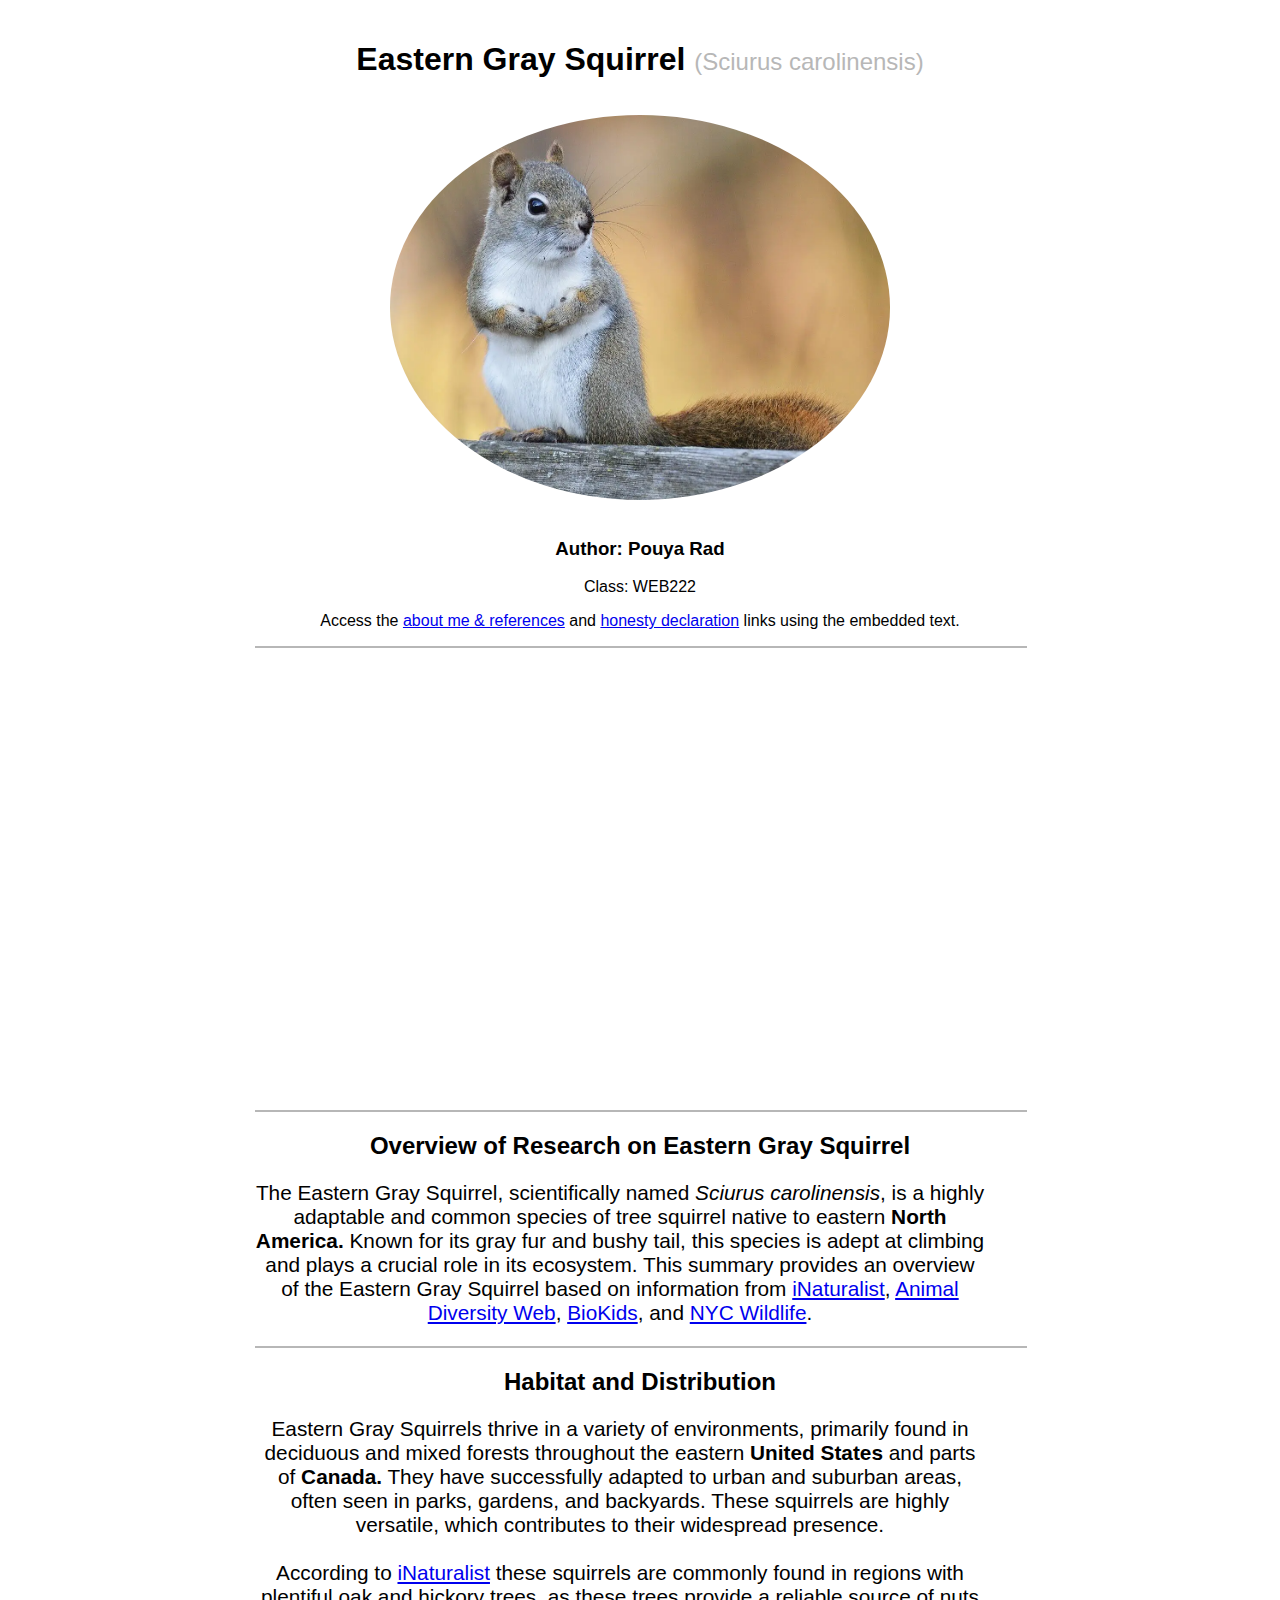
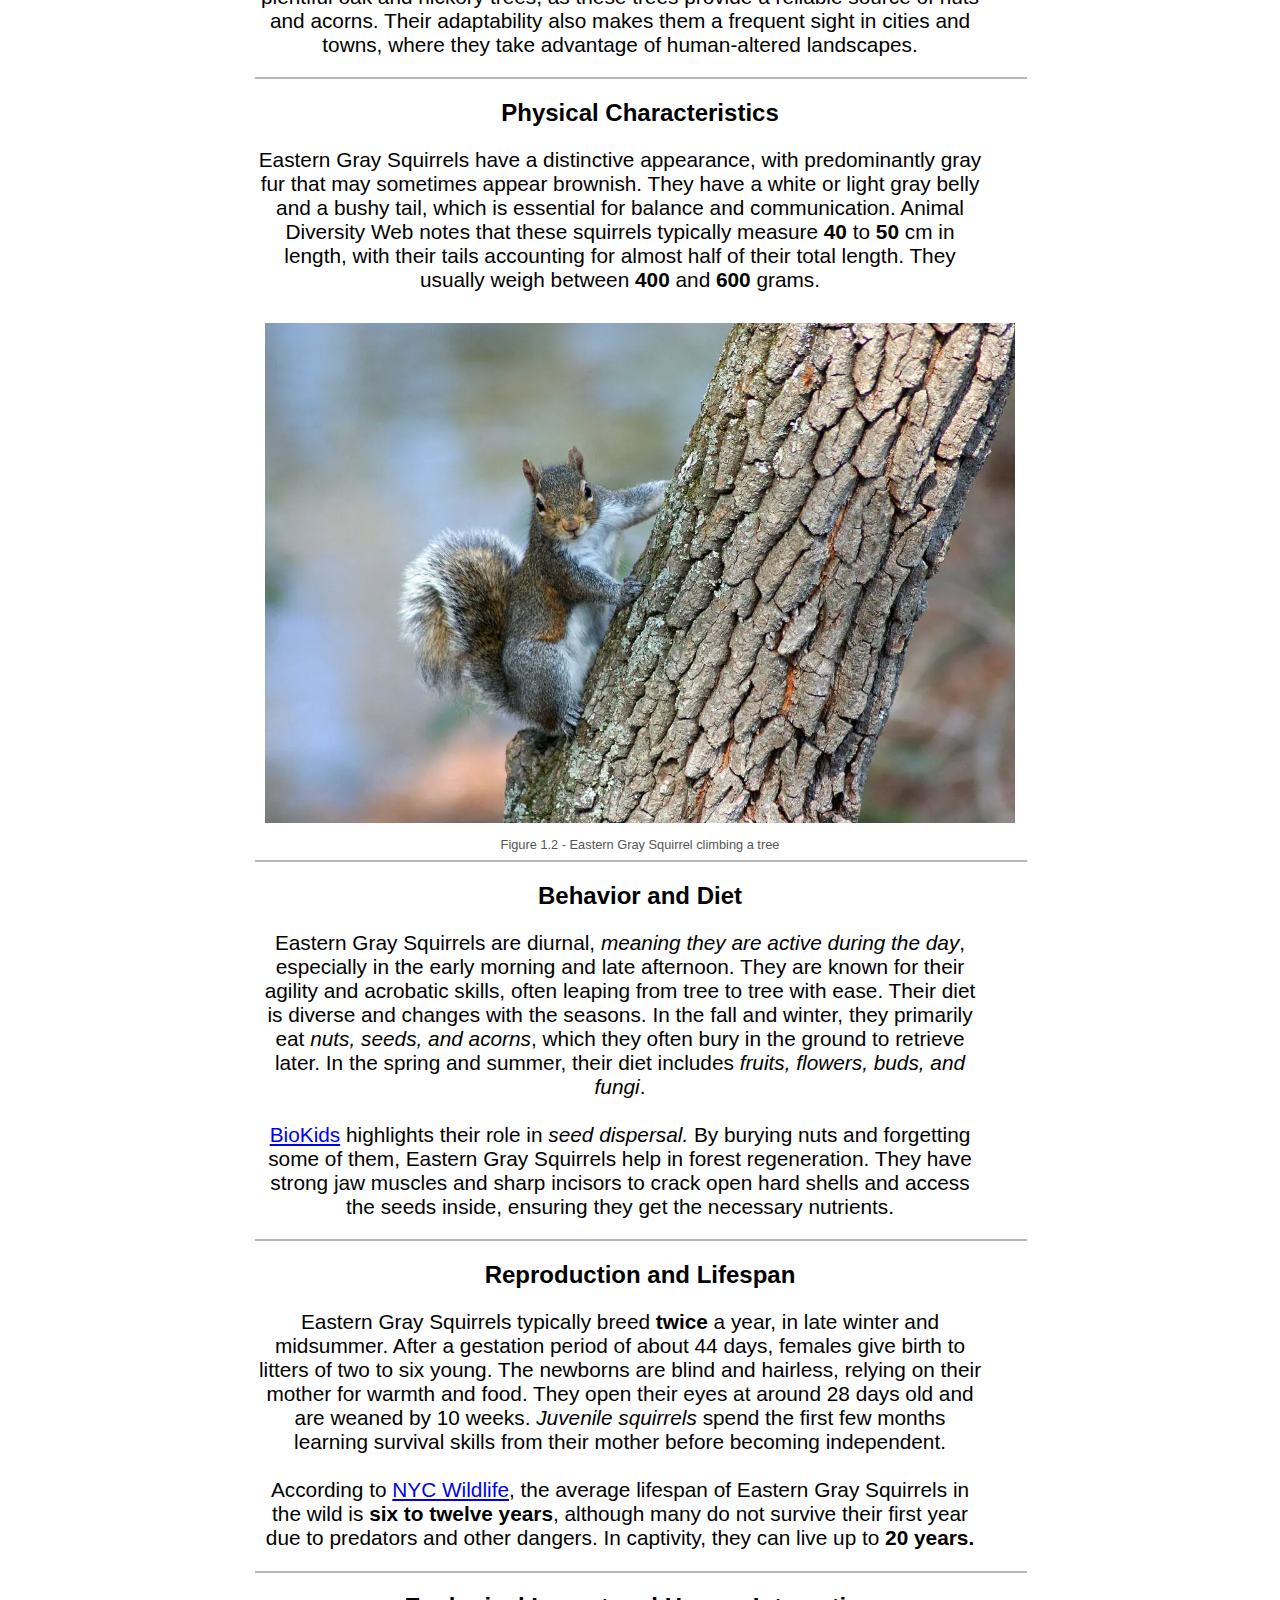
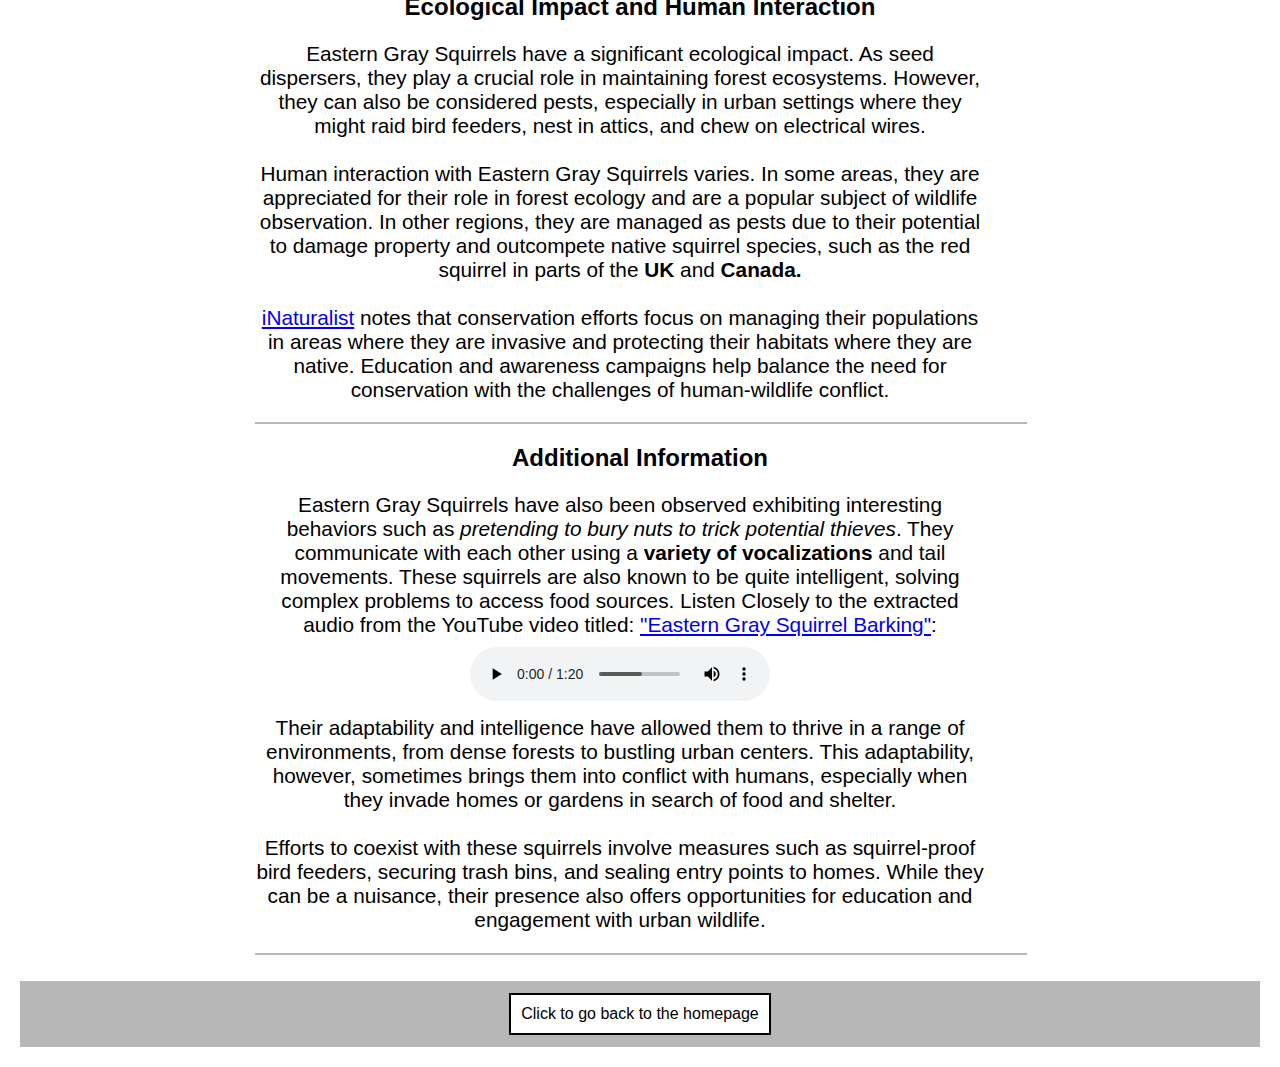
<file: src/index.html>
<!-- Your main page should go here -->

<!DOCTYPE html>

<html>
  <head>
    <title>Homepage - Eastern Gray Squirrel</title>
    <meta charset="UTF-8" />
    <meta name="viewport" content="width=device-width, initial-scale=1.0" />
    <link rel="stylesheet" href="styles.css" />
  </head>
  <body>
    <div id="Top"></div>
    <!-- Top of the document-->
    <div>
      <h1>Eastern Gray Squirrel <span class="subtitle">(Sciurus carolinensis)</span></h1>
      <img class="main-image" src="/media/sq1.webp" alt="Eastern Gray Squirrel" />

      <h3>Author: Pouya Rad</h3>
      <p>Class: WEB222</p>
      <nav>
        <!-- Other pages link element -->
        <p>
          Access the <a href="about.html">about me & references</a> and
          <a href="honesty.html">honesty declaration</a> links using the embedded text.
        </p>
      </nav>
      <hr />
      <!-- Video element -->
      <iframe
        class="iframe"
        src="https://www.youtube.com/embed/ysFGho_9Zh0?si=x5pM_uyEEtiLOy5k"
        title="YouTube video player"
        frameborder="0"
        allow="accelerometer; autoplay; clipboard-write; encrypted-media; gyroscope; picture-in-picture; web-share"
        referrerpolicy="strict-origin-when-cross-origin"
        allowfullscreen
      ></iframe>
      <hr />
      <!-- first topic -->
      <h2>Overview of Research on Eastern Gray Squirrel</h2>
      <p class="p_body">
        The Eastern Gray Squirrel, scientifically named <em>Sciurus carolinensis</em>, is a highly
        adaptable and common species of tree squirrel native to eastern
        <strong>North America.</strong> Known for its gray fur and bushy tail, this species is adept
        at climbing and plays a crucial role in its ecosystem. This summary provides an overview of
        the Eastern Gray Squirrel based on information from
        <!-- in text embedded links for easier access to the links through main page -->
        <a href="https://www.inaturalist.org/taxa/46017-Sciurus-carolinensis">iNaturalist</a>,
        <a href="https://animaldiversity.org/accounts/Sciurus_carolinensis/">Animal Diversity Web</a
        >, <a href="https://biokids.umich.edu/critters/Sciurus_carolinensis/">BioKids</a>, and
        <a href="https://www.nyc.gov/site/wildlifenyc/animals/eastern-gray-squirrels.page"
          >NYC Wildlife</a
        >.
      </p>
      <!-- second topic -->
      <hr />
      <h2>Habitat and Distribution</h2>
      <p class="p_body">
        Eastern Gray Squirrels thrive in a variety of environments, primarily found in deciduous and
        mixed forests throughout the eastern <strong>United States</strong> and parts of
        <strong>Canada.</strong> They have successfully adapted to urban and suburban areas, often
        seen in parks, gardens, and backyards. These squirrels are highly versatile, which
        contributes to their widespread presence. <br /><br />
        According to
        <a href="https://www.inaturalist.org/taxa/46017-Sciurus-carolinensis">iNaturalist</a> these
        squirrels are commonly found in regions with plentiful oak and hickory trees, as these trees
        provide a reliable source of nuts and acorns. Their adaptability also makes them a frequent
        sight in cities and towns, where they take advantage of human-altered landscapes.
      </p>
      <!-- third topic -->
      <hr />
      <h2>Physical Characteristics</h2>
      <p class="p_body">
        Eastern Gray Squirrels have a distinctive appearance, with predominantly gray fur that may
        sometimes appear brownish. They have a white or light gray belly and a bushy tail, which is
        essential for balance and communication. Animal Diversity Web notes that these squirrels
        typically measure <strong>40</strong> to <strong>50</strong> cm in length, with their tails
        accounting for almost half of their total length. They usually weigh between
        <strong>400</strong> and <strong>600</strong> grams.
      </p>
      <!-- Second picture element -->
      <img class="sec-image" src="/media/sq2.webp" alt="Eastern Gray Squirrel" />
      <figcaption>Figure 1.2 - Eastern Gray Squirrel climbing a tree</figcaption>
      <!-- forth topic -->
      <hr />
      <h2>Behavior and Diet</h2>
      <p class="p_body">
        Eastern Gray Squirrels are diurnal, <dfn>meaning they are active during the day</dfn>,
        especially in the early morning and late afternoon. They are known for their agility and
        acrobatic skills, often leaping from tree to tree with ease. Their diet is diverse and
        changes with the seasons. In the fall and winter, they primarily eat
        <em>nuts, seeds, and acorns</em>, which they often bury in the ground to retrieve later. In
        the spring and summer, their diet includes <em>fruits, flowers, buds, and fungi</em>.
        <br /><br />
        <a href="https://biokids.umich.edu/critters/Sciurus_carolinensis/">BioKids</a> highlights
        their role in <em>seed dispersal.</em> By burying nuts and forgetting some of them, Eastern
        Gray Squirrels help in forest regeneration. They have strong jaw muscles and sharp incisors
        to crack open hard shells and access the seeds inside, ensuring they get the necessary
        nutrients.
      </p>
      <!-- fifth topic -->
      <hr />
      <h2>Reproduction and Lifespan</h2>
      <p class="p_body">
        Eastern Gray Squirrels typically breed <strong>twice</strong> a year, in late winter and
        midsummer. After a gestation period of about 44 days, females give birth to litters of two
        to six young. The newborns are blind and hairless, relying on their mother for warmth and
        food. They open their eyes at around 28 days old and are weaned by 10 weeks.
        <em>Juvenile squirrels</em> spend the first few months learning survival skills from their
        mother before becoming independent. <br /><br />
        According to
        <a href="https://www.nyc.gov/site/wildlifenyc/animals/eastern-gray-squirrels.page"
          >NYC Wildlife</a
        >, the average lifespan of Eastern Gray Squirrels in the wild is
        <strong>six to twelve years</strong>, although many do not survive their first year due to
        predators and other dangers. In captivity, they can live up to <strong>20 years.</strong>
      </p>
      <!-- sixth topic -->
      <hr />
      <h2>Ecological Impact and Human Interaction</h2>
      <p class="p_body">
        Eastern Gray Squirrels have a significant ecological impact. As seed dispersers, they play a
        crucial role in maintaining forest ecosystems. However, they can also be considered pests,
        especially in urban settings where they might raid bird feeders, nest in attics, and chew on
        electrical wires.
        <br /><br />
        Human interaction with Eastern Gray Squirrels varies. In some areas, they are appreciated
        for their role in forest ecology and are a popular subject of wildlife observation. In other
        regions, they are managed as pests due to their potential to damage property and outcompete
        native squirrel species, such as the red squirrel in parts of the <strong>UK</strong> and
        <strong>Canada.</strong> <br /><br />
        <a href="https://www.inaturalist.org/taxa/46017-Sciurus-carolinensis">iNaturalist</a>
        notes that conservation efforts focus on managing their populations in areas where they are
        invasive and protecting their habitats where they are native. Education and awareness
        campaigns help balance the need for conservation with the challenges of human-wildlife
        conflict.
      </p>
      <!-- seventh topic -->
      <hr />
      <h2>Additional Information</h2>
      <p class="p_body">
        Eastern Gray Squirrels have also been observed exhibiting interesting behaviors such as
        <em>pretending to bury nuts to trick potential thieves</em>. They communicate with each
        other using a <strong>variety of vocalizations</strong> and tail movements. These squirrels
        are also known to be quite intelligent, solving complex problems to access food sources.
        Listen Closely to the extracted audio from the YouTube video titled:
        <a href="https://www.youtube.com/watch?v=EZkBR5q1CnY&t=45s" target="_blank"
          >"Eastern Gray Squirrel Barking"</a
        >:
        <!-- ^^ Learnt to use target="_blank" to open links in a new tab -->
        <br />
        <audio controls src="/media/Eastern Gray Squirrel Barking.mp3"></audio>
        <br />
        Their adaptability and intelligence have allowed them to thrive in a range of environments,
        from dense forests to bustling urban centers. This adaptability, however, sometimes brings
        them into conflict with humans, especially when they invade homes or gardens in search of
        food and shelter.
        <br /><br />
        Efforts to coexist with these squirrels involve measures such as squirrel-proof bird
        feeders, securing trash bins, and sealing entry points to homes. While they can be a
        nuisance, their presence also offers opportunities for education and engagement with urban
        wildlife.
      </p>
      <hr />
      <br />
    </div>
    <!-- Link to take the user to the top of the page included in the footer-->
    <footer>
      <button onclick="window.location.href='#Top';">Click to go back to the homepage</button>
    </footer>
  </body>
</html>
</file>
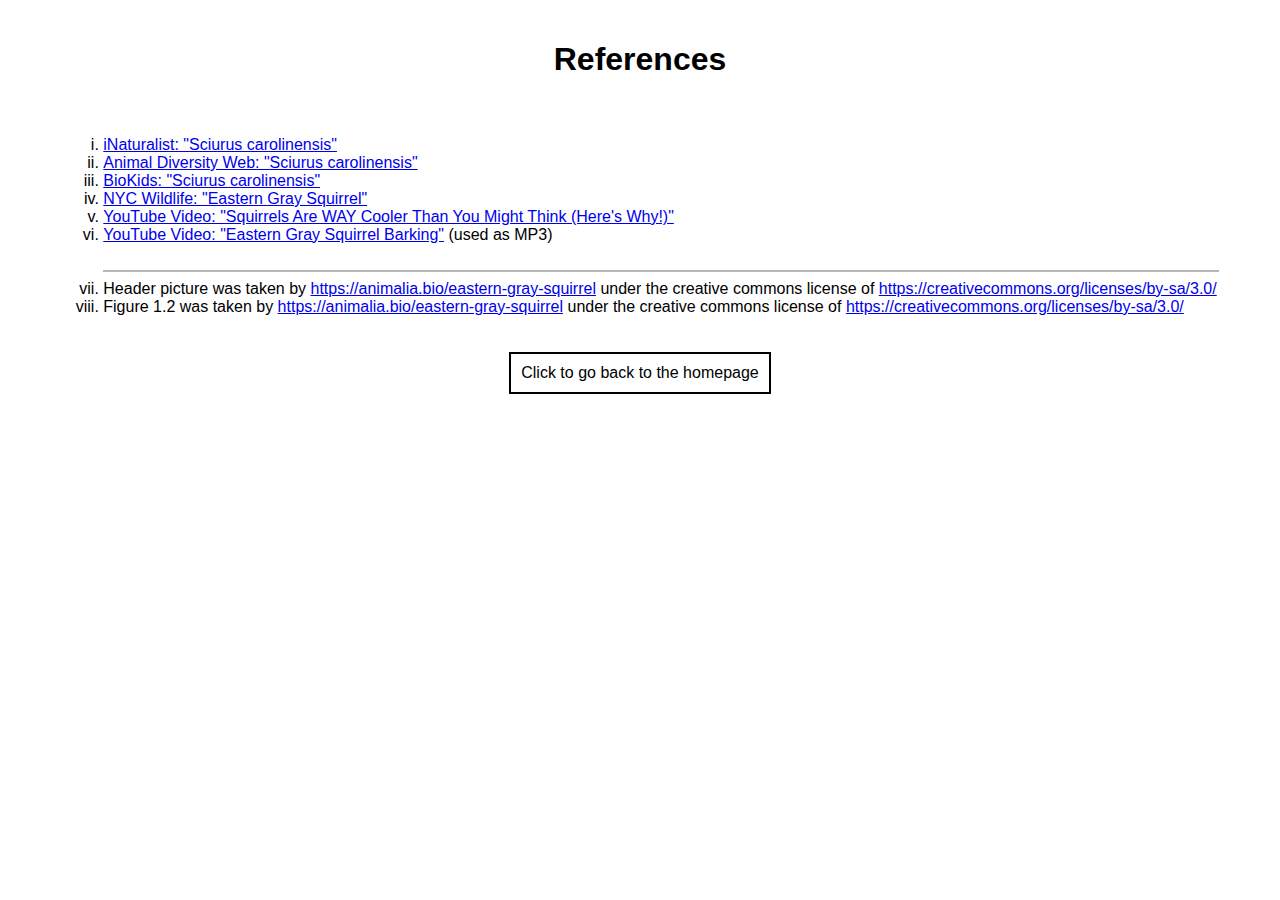
<file: src/about.html>
<!-- Create your About page here. Make sure you include citations -->

<!DOCTYPE html>

<html>
  <html>
    <head>
      <title>References - Eastern Gray Squirrel</title>
      <meta charset="UTF-8" />
      <meta name="viewport" content="width=device-width, initial-scale=1.0" />
      <link rel="stylesheet" href="styles.css" />
    </head>

    <!-- all the used sources for the webpage including the creative commons licensed pictures -->
    <body>
      <h1>References</h1>
      <div class="body_about">
        <ul>
          <li>
            <a href="https://www.inaturalist.org/taxa/46017-Sciurus-carolinensis"
              >iNaturalist: "Sciurus carolinensis"</a
            >
          </li>
          <li>
            <a href="https://animaldiversity.org/accounts/Sciurus_carolinensis/"
              >Animal Diversity Web: "Sciurus carolinensis"</a
            >
          </li>
          <li>
            <a href="https://biokids.umich.edu/critters/Sciurus_carolinensis/"
              >BioKids: "Sciurus carolinensis"</a
            >
          </li>
          <li>
            <a href="https://www.nyc.gov/site/wildlifenyc/animals/eastern-gray-squirrels.page"
              >NYC Wildlife: "Eastern Gray Squirrel"</a
            >
          </li>
          <li>
            <a href="https://www.youtube.com/watch?v=ysFGho_9Zh0"
              >YouTube Video: "Squirrels Are WAY Cooler Than You Might Think (Here's Why!)"</a
            >
          </li>
          <li>
            <a href="https://www.youtube.com/watch?v=EZkBR5q1CnY&t=45s"
              >YouTube Video: "Eastern Gray Squirrel Barking"</a
            >
            (used as MP3)
          </li>
          <br />
          <hr />
          <li>
            Header picture was taken by
            <a href="https://animalia.bio/eastern-gray-squirrel"
              >https://animalia.bio/eastern-gray-squirrel</a
            >
            under the creative commons license of
            <a href="https://creativecommons.org/licenses/by-sa/3.0/"
              >https://creativecommons.org/licenses/by-sa/3.0/</a
            >
          </li>
          <li>
            Figure 1.2 was taken by
            <a href="https://animalia.bio/eastern-gray-squirrel"
              >https://animalia.bio/eastern-gray-squirrel</a
            >
            under the creative commons license of
            <a href="https://creativecommons.org/licenses/by-sa/3.0/"
              >https://creativecommons.org/licenses/by-sa/3.0/</a
            >
          </li>
        </ul>
      </div>
      <!-- button to go back to homepage -->
      <button onclick="window.location.href='index.html';">Click to go back to the homepage</button>
    </body>
  </html>
</html>
</file>
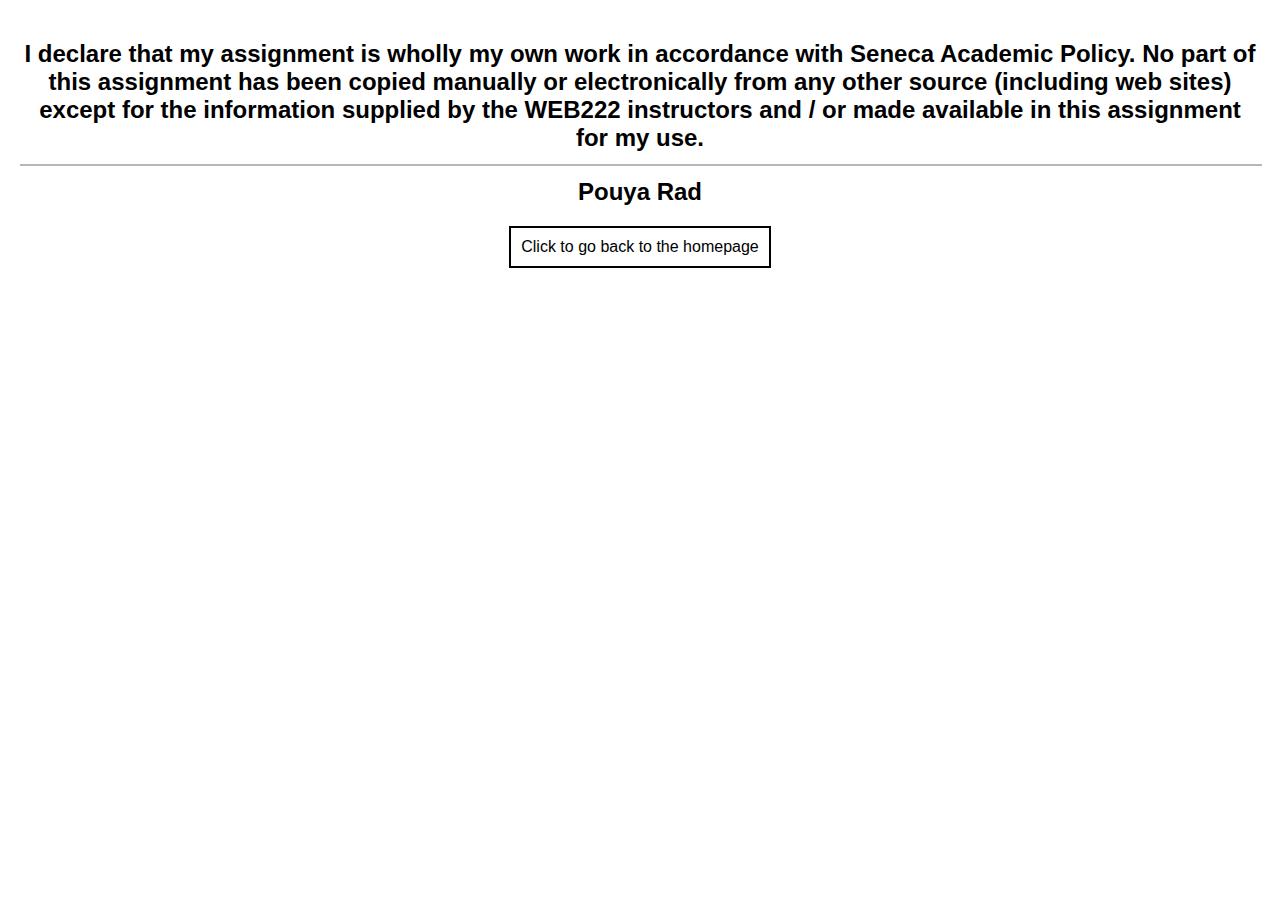
<file: src/honesty.html>
<!-- Your Honest page should go here.  Use the following info in your page:

  Honesty Statement

  I declare that my assignment is wholly my own work in accordance with Seneca Academic
  Policy. No part of this assignment has been copied manually or electronically from any
  other source (including web sites) except for the information supplied by the WEB222
  instructors and / or made available in this assignment for my use.

  I also declare that no part of this assignment has been distributed to other students.

  Credits

  Include proper links, citations, references, etc to any material you have used in the site.

  Name: Pouya Rad

  Dated: 22/06/24

-->

<!DOCTYPE html>
<html>
  <head>
    <title>Honesty Declaration - WEB222 Assignment 3</title>
    <meta charset="UTF-8" />
    <meta name="viewport" content="width=device-width, initial-scale=1.0" />
    <link rel="stylesheet" href="styles.css" />
  </head>
  <body>
    <h2>
      I declare that my assignment is wholly my own work in accordance with Seneca Academic Policy.
      No part of this assignment has been copied manually or electronically from any other source
      (including web sites) except for the information supplied by the WEB222 instructors and / or
      made available in this assignment for my use. <br />
      <hr />
      Pouya Rad
    </h2>
    <button onclick="window.location.href='index.html';">Click to go back to the homepage</button>
  </body>
</html>
</file>
<file: src/styles.css>
/* whole body element style */
body {
  display: flex;
  flex-direction: column;
  align-items: center;
  justify-content: center;
  text-align: center;
  margin: 0;
  padding: 20px;
  height: fit-content;
  font-family: sans-serif;
}

/* about.html body style */
.body_about {
  display: flex;
  flex-direction: column;
  align-items: center;
  justify-content: center;
  text-align: left;
  margin: 0;
  padding: 20px;
  height: fit-content;
  font-family: sans-serif;
}

div {
  margin: auto;
  height: auto;
  width: auto;
}

/* header image style */
.main-image {
  border-radius: 50%;
  width: 500px;
  height: auto;
  padding: 15px;
}

/* figure 1.2 style */
.sec-image {
  width: 750px;
  height: 500px;
  padding: 10px;
}

/* style for youtube video */
iframe {
  padding: 10px;
  width: 750px;
  height: 422px;
}

/* figure 1.2 figure caption style */
figcaption {
  font-size: 0.8em;
  color: #555;
}

/* padding to make space between text and mp3 file */
audio {
  padding: 10px;
}

/* button to go back to the homepage style */
button {
  background: white;
  border: solid 2px black;
  padding: 10px;
  font-size: 1rem;
  cursor: pointer;
}

/* hovering over animation style for the buttons */
button:hover {
  background-color: lightgray;
}

/* horizontal line style */
hr {
  width: 100%;
  border: 1.5px solid #b7b7b7;
  text-align: center;
}

/* subtitle of the header name */
.subtitle {
  color: #b7b7b7;
  font-size: 0.75em;
  font-weight: lighter;
}

/* paragraph body style */
.p_body {
  text-align: justify center;
  width: 730px;
  font-size: 1.3em;
}

ul {
  list-style-type: lower-roman;
}

footer {
  background-color: #b7b7b7;
  width: 100%;
  padding-top: 12px;
  padding-bottom: 12px;
}
</file>
